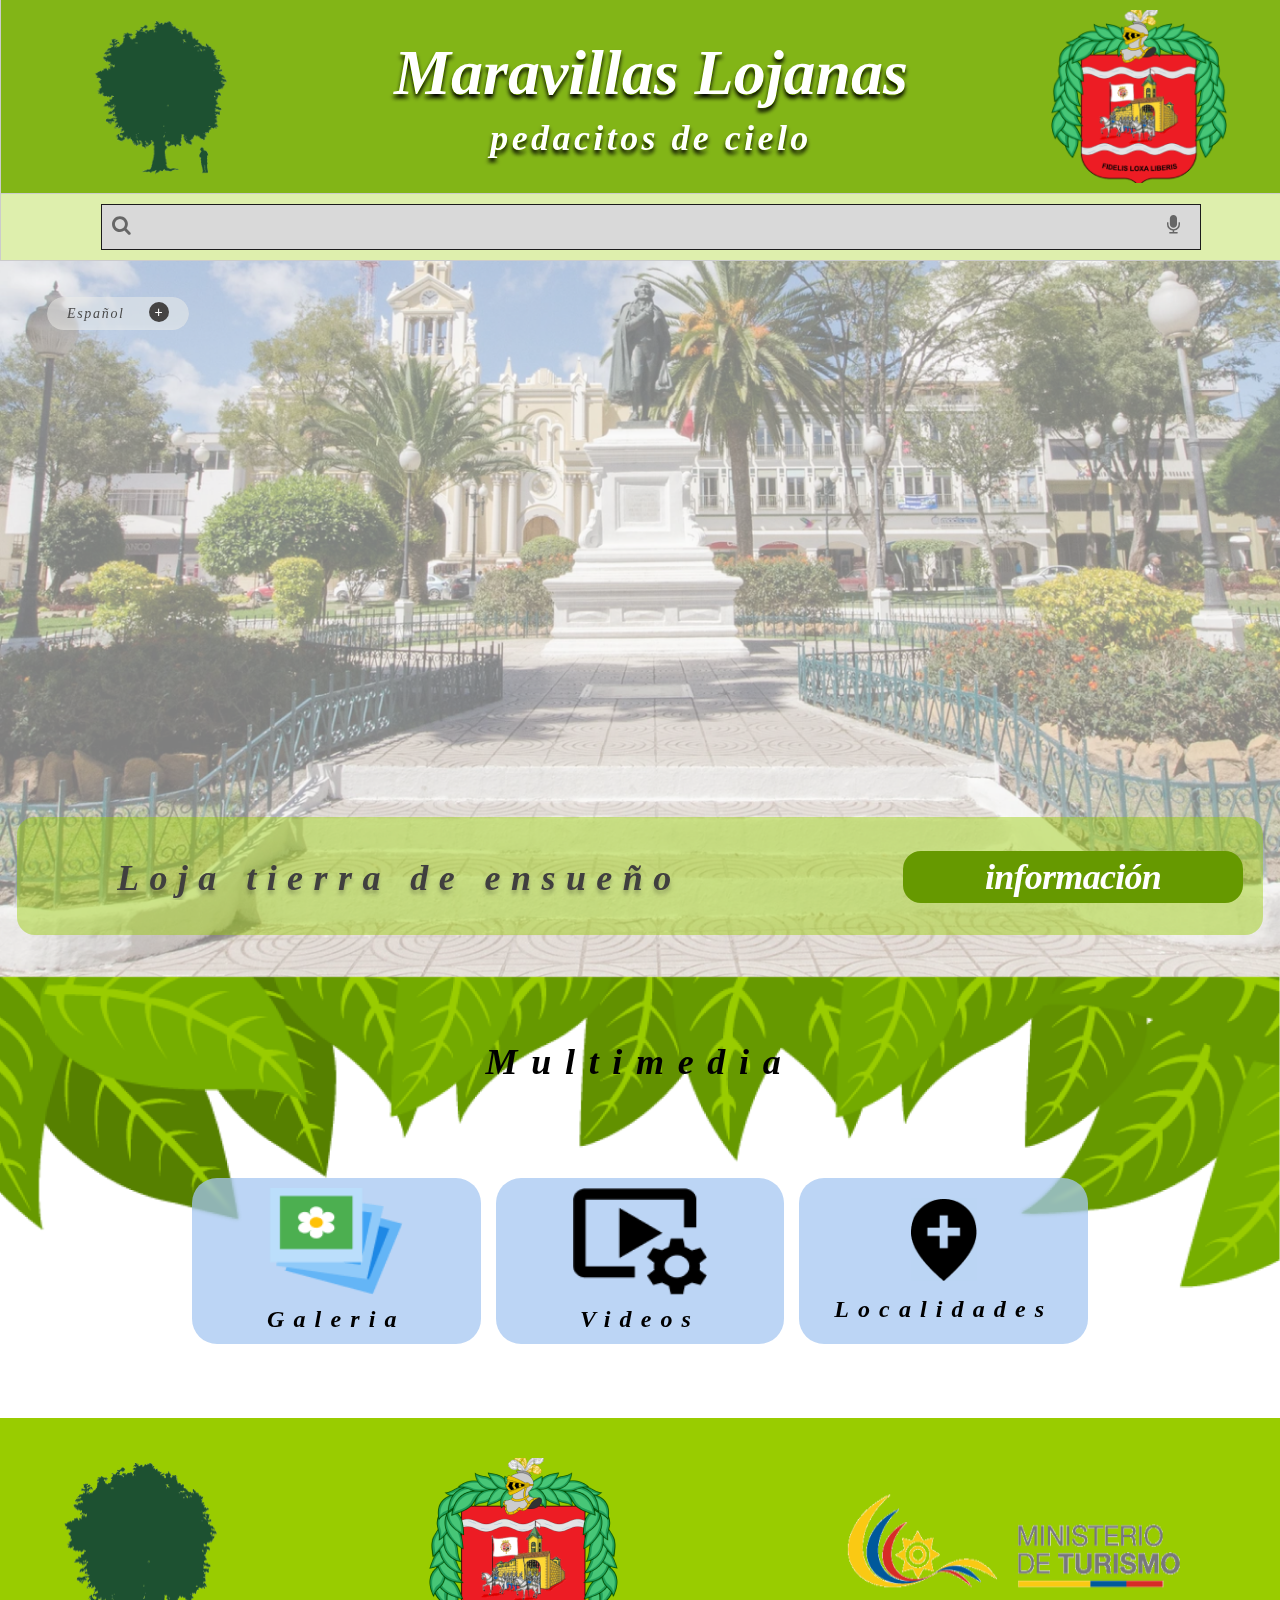
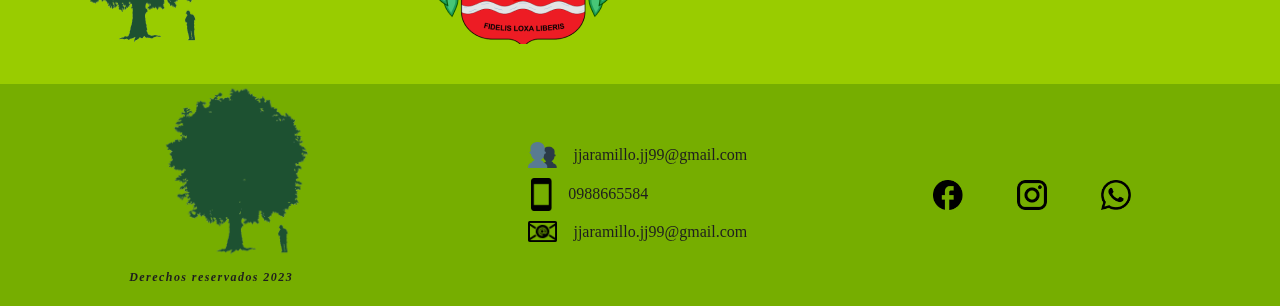
<file: index.html>
<!DOCTYPE html>
<html lang="en">
<head>
  <meta charset="UTF-8">
  <meta name="viewport" content="width=device-width, initial-scale=1.0">
  <link rel="stylesheet" href="https://stackpath.bootstrapcdn.com/font-awesome/4.7.0/css/font-awesome.min.css">
  <link rel="stylesheet" href="css/styles.css">
  <title>Maravillas Lojanas</title>
</head>
<body>
  <!-- Creación de la parte inicial de la página con dos imágenes a los extremos -->
<div class="contenedor">
<div class="card ">
  <div class="card-body">
    <div class="row">
      <div class="col-2">
        <img src="images/guaraguao 1.png" alt="Imagen izquierda" class="img-fluid izquierda" >
      </div>
      <div class="col-8 text-center">
        <h1 class="card-title">Maravillas Lojanas</h1>
        <p class="card-text">pedacitos de cielo</p>
      </div>
      <div class="col-2">
        <img src="images/Coats_of_arms_of_Loja 1.png" alt="Imagen derecha" class="img-fluid derecha">
      </div>
    </div>
  </div>
</div>
 <!-- Creación de la celda de búsqueda -->
 <div class="card busqueda">
  <div class="card-body microfono">
    <div class="card interna">
      <i class="fa fa-search"></i>
      <i class="fa fa-microphone"></i>
    </div>
  </div>
</div>
 <!-- Creación de Slider además de contener un botón de idioma e información sobre el tema abordado en la página -->
<div class="contenedor imagen">
  <div class="sliderPrincipal">
    <img src="images/image 1.png" title="Slider" alt="Slider">
     <div class="card-nueva">
        <div class="card-footer">
          <p class="texto1">Loja tierra de ensueño</p>
          <button class="btn-card">
            <p class="texto2">información</p></button>
        </div>
      </div>
    </div>
    <button class="btn"> <p class="texto">Español</p> <span class="circulo">+</span></button>
  </div>
</div>
  <!-- Creación de tres botones que contiene link de una página interna -->
<div class="contenedor imagen2">
  <div class="imagen">
    <img src="images/image 2.png" alt="Imagen">
    <h2 class="texto-superior">Multimedia</h2>
    <div class="botones">
      <div class="boton">
        <img src="images/Group 1.png" alt="Imagen1">
        <p class="texto-inferior">Galeria</p>
      </div>
      <div class="boton">
        <img src="images/Vector.png" alt="Imagen2">
        <p class="texto-inferior">Videos</p>
      </div>
      <div class="boton imagen3">
        <a href="internas/pagina_interna.html">
        <img src="images/Vector(1).png" alt="Imagen3">
        <p class="texto-inferior">Localidades</p>
        </a>
        </div>
    </div>
  </div>
</div>
  <!-- Contenedor de tres imágenes -->
<div class="image-container">
    <img class="imagen1" src="images/guaraguao 1.png" alt="Imagen 1">
    <img class="imagen2" src="images/Coats_of_arms_of_Loja 1.png" alt="Imagen 2">
    <img class="imagen3" src="images/Logo-Ministerio-de-Turismo-EC-2018 1.png" alt="Imagen 3">
  </div>
    <!-- Contenedor footer - pie de página de tres columnas de información -->
  <div class="contenedor-footer">
<div class="column cuadro">
    <img class="imagen4" src="images/guaraguao 1.png" alt="Imagen">
    <p class = "texto3">Derechos reservados 2023</p>
  </div>
  <div class="column cuadro1">
    <p>
    <img src="images/Group 2.png" alt="Imagen" class="imagen5">
    jjaramillo.jj99@gmail.com
  </p>
   <p>
    <img src="images/Vector(2).png" alt="Imagen" class="imagen6">
    0988665584
  </p>
   <p>
    <img src="images/Group.png" alt="Imagen" class="imagen5">
    jjaramillo.jj99@gmail.com
  </p>
  </div>
  <div class="column cuadro2">
    <div class="social-icons">
      <img src="images/Vector(3).png" alt="Facebook">
      <img src="images/Vector(4).png" alt="Instagram">
      <img src="images/Vector(5).png" alt="WhatsApp">
    </div>
  </div>
  </div>
</div>

  <script src="https://stackpath.bootstrapcdn.com/bootstrap/4.3.1/js/bootstrap.min.js"></script>

</body>
</html>
</file>
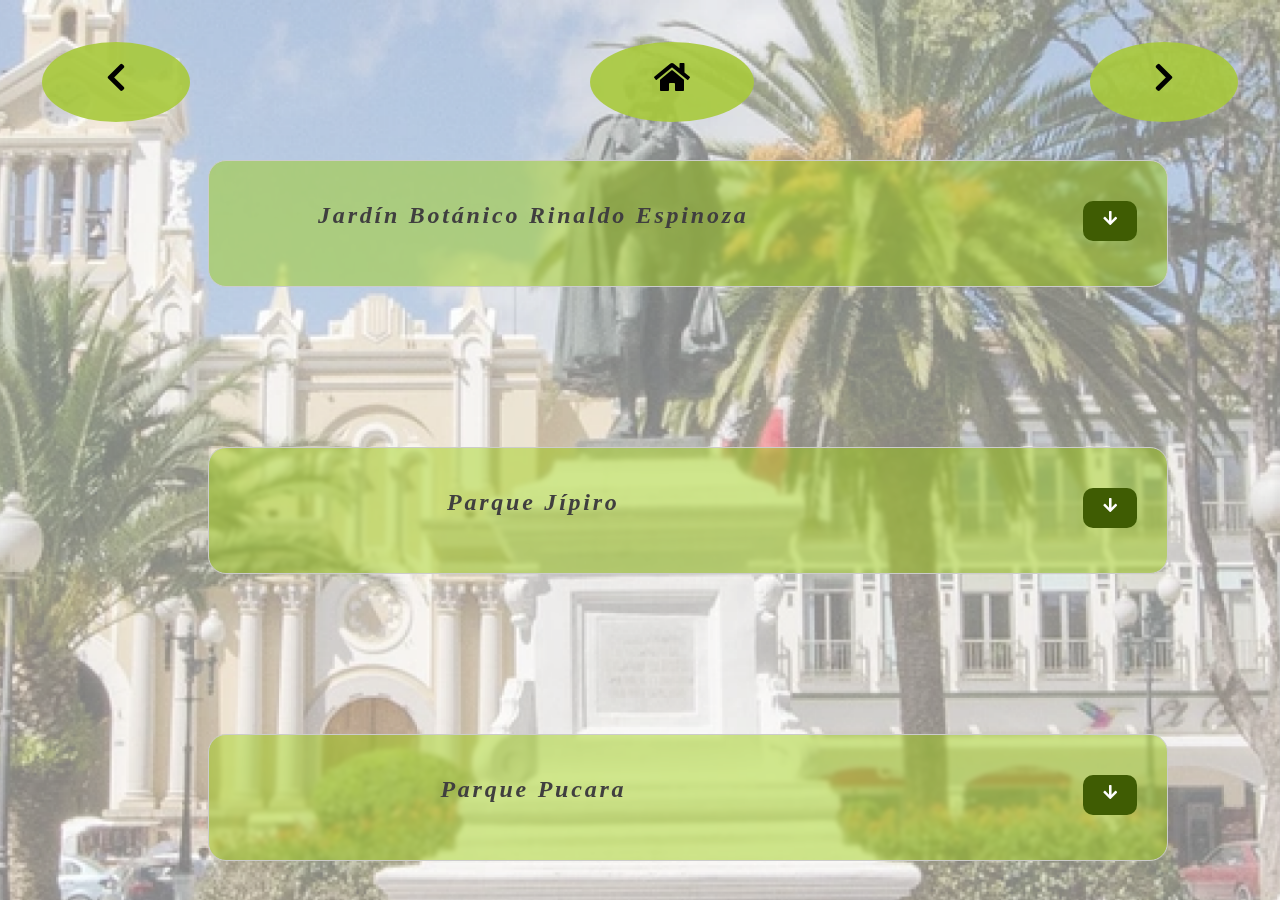
<file: internas/pagina_interna.html>
<!DOCTYPE html>
<html>
<head>
  <meta charset="UTF-8">
  <link rel="stylesheet" type="text/css" href="https://cdnjs.cloudflare.com/ajax/libs/font-awesome/5.15.3/css/all.min.css">
  <link rel="stylesheet" type="text/css" href="../css/styles.css">
  <link rel="stylesheet" href="https://stackpath.bootstrapcdn.com/bootstrap/4.5.0/css/bootstrap.min.css">
</head>
<body>
<!-- Creación de tres botones de exploración para regresar a página de inicio -->
<div class="container">
  <div class="imagen-fondo">
    <div class="botones-superiores">
  <div class="scrollable-button">
    <button class="boton-izquierdo"><i class="fas fa-chevron-left"></i></button>
  </div>
  <div class="scrollable-button">
    <a href="../index.html">
      <button class="boton-centro"><i class="fas fa-home"></i></button>
    </a>
  </div>
  <div class="scrollable-button">
    <button class="boton-derecho"><i class="fas fa-chevron-right"></i></button>
  </div>
</div>
<!-- Seis cards que contiene un texto y un botón para conocer la información de dicho tema -->
<div class="card tarjeta">
  <div class="card-body tarjeta1">
    <div class="row">
      <div class="col-sm-8">
        <p>Jardín Botánico Rinaldo Espinoza </p>
      </div>
      <div class="col-sm-4 text-right">
          <input type="checkbox" id="toggle-checkbox" class="toggle-checkbox">
          <label for="toggle-checkbox" class="btn-primary boton4"><i class="fas fa-arrow-down"></i></label>
          <div class="hidden-card">
            <div class="card hidden-content">
              <div class="card-body text3">
                <p class="texto5">El Jardín Botánico Reinaldo Espinosa Aguilar es un jardín botánico de unas 
                    7 hectáreas de extensión, administrado por la Universidad Nacional de Loja, en Loja, Ecuador. 
                    La vegetación del valle lojano es de una gran variedad y riqueza, a tal punto que el geógrafo 
                    Teodoro Wolf calificó a Loja como "el jardín botánico del Ecuador".</p>
              </div>
            </div>
          </div>
        </div>
    </div>
  </div>
</div>
<div class="card tarjeta">
  <div class="card-body tarjeta1">
    <div class="row">
      <div class="col-sm-8">
        <p>Parque Jípiro</p>
      </div>
      <div class="col-sm-4 text-right">
          <input type="checkbox" id="toggle-checkbox" class="toggle-checkbox">
          <label for="toggle-checkbox" class="btn-primary boton4"><i class="fas fa-arrow-down"></i></label>
          <div class="hidden-card">
            <div class="card hidden-content">
              <div class="card-body text3">
                <p class="texto5">El Jardín Botánico Reinaldo Espinosa Aguilar es un jardín botánico de unas 
                    7 hectáreas de extensión, administrado por la Universidad Nacional de Loja, en Loja, Ecuador. 
                    La vegetación del valle lojano es de una gran variedad y riqueza, a tal punto que el geógrafo 
                    Teodoro Wolf calificó a Loja como "el jardín botánico del Ecuador".</p>
              </div>
            </div>
          </div>
        </div>
    </div>
  </div>
</div>
<div class="card tarjeta">
  <div class="card-body tarjeta1">
    <div class="row">
      <div class="col-sm-8">
        <p>Parque Pucara </p>
      </div>
      <div class="col-sm-4 text-right">
          <input type="checkbox" id="toggle-checkbox" class="toggle-checkbox">
          <label for="toggle-checkbox" class="btn-primary boton4"><i class="fas fa-arrow-down"></i></label>
          <div class="hidden-card">
            <div class="card hidden-content">
              <div class="card-body text3">
                <p class="texto5">El Jardín Botánico Reinaldo Espinosa Aguilar es un jardín botánico de unas 
                    7 hectáreas de extensión, administrado por la Universidad Nacional de Loja, en Loja, Ecuador. 
                    La vegetación del valle lojano es de una gran variedad y riqueza, a tal punto que el geógrafo 
                    Teodoro Wolf calificó a Loja como "el jardín botánico del Ecuador".</p>
              </div>
            </div>
          </div>
        </div>
    </div>
  </div>
</div>
<div class="card tarjeta">
  <div class="card-body tarjeta1">
    <div class="row">
      <div class="col-sm-8">
        <p>Bosque Petrificado de Puyango</p>
      </div>
      <div class="col-sm-4 text-right">
          <input type="checkbox" id="toggle-checkbox" class="toggle-checkbox">
          <label for="toggle-checkbox" class="btn-primary boton4"><i class="fas fa-arrow-down"></i></label>
          <div class="hidden-card">
            <div class="card hidden-content">
              <div class="card-body text3">
                <p class="texto5">El Jardín Botánico Reinaldo Espinosa Aguilar es un jardín botánico de unas 
                    7 hectáreas de extensión, administrado por la Universidad Nacional de Loja, en Loja, Ecuador. 
                    La vegetación del valle lojano es de una gran variedad y riqueza, a tal punto que el geógrafo 
                    Teodoro Wolf calificó a Loja como "el jardín botánico del Ecuador".</p>
              </div>
            </div>
          </div>
        </div>
    </div>
  </div>
</div>
<div class="card tarjeta">
  <div class="card-body tarjeta1">
    <div class="row">
      <div class="col-sm-8">
        <p>Zoológico Municipal “Orillas del Zamora”</p>
      </div>
      <div class="col-sm-4 text-right">
          <input type="checkbox" id="toggle-checkbox" class="toggle-checkbox">
          <label for="toggle-checkbox" class="btn-primary boton4"><i class="fas fa-arrow-down"></i></label>
          <div class="hidden-card">
            <div class="card hidden-content">
              <div class="card-body text3">
                <p class="texto5">El Jardín Botánico Reinaldo Espinosa Aguilar es un jardín botánico de unas 
                    7 hectáreas de extensión, administrado por la Universidad Nacional de Loja, en Loja, Ecuador. 
                    La vegetación del valle lojano es de una gran variedad y riqueza, a tal punto que el geógrafo 
                    Teodoro Wolf calificó a Loja como "el jardín botánico del Ecuador".</p>
              </div>
            </div>
          </div>
        </div>
    </div>
  </div>
</div>
<div class="card tarjeta">
  <div class="card-body tarjeta1">
    <div class="row">
      <div class="col-sm-8">
        <p>Parque Nacional Podocarpus</p>
      </div>
      <div class="col-sm-4 text-right">
          <input type="checkbox" id="toggle-checkbox" class="toggle-checkbox">
          <label for="toggle-checkbox" class="btn-primary boton4"><i class="fas fa-arrow-down"></i></label>
          <div class="hidden-card">
            <div class="card hidden-content">
              <div class="card-body text3">
                <p class="texto5">El Jardín Botánico Reinaldo Espinosa Aguilar es un jardín botánico de unas 
                    7 hectáreas de extensión, administrado por la Universidad Nacional de Loja, en Loja, Ecuador. 
                    La vegetación del valle lojano es de una gran variedad y riqueza, a tal punto que el geógrafo 
                    Teodoro Wolf calificó a Loja como "el jardín botánico del Ecuador".</p>
              </div>
            </div>
          </div>
        </div>
    </div>
  </div>
</div>
<div class="imagen-superpuesta">
  <img src="../images/image 4(1).png" alt="Imagen Superpuesta">
</div>
<script src="https://stackpath.bootstrapcdn.com/bootstrap/4.5.0/js/bootstrap.min.js"></script>
</body>
</html>
</file>
<file: css/styles.css>
*{
	padding: 0;
	margin: 0;
    overflow-x: hidden;
}

/*---------------------------------------------*/
/*               Contenido Main               */
/*---------------------------------------------*/

  .contenedor{
    width: 100vw; 
}

.card {
    border: 1px solid #ccc;
    border-top: 10px;
    padding: 10px;
    background-color: rgba(118, 174, 0, 0.91);
    width: 100%;
  }
  
  .row {
    display: flex;
    align-items: center;
    justify-content: center;
  }
  
  .col-2 {
    display: flex;
    align-items: center;
    justify-content: flex-start;
  }
  
  .col-2 img {
    max-width: 11rem;
    height: auto;
  }
  
  .col-8 {
    display: flex;
    flex-direction: column;
    align-items: center;
    justify-content: center;
  }
  
  .card-title {
    position: absolute;
    width: 570px;
    height: 116px;
    font-family: 'Inter';
    font-style: italic;
    font-weight: 800;
    font-size: 64px;
    line-height: 77px;
    text-align: center;
    color: #FFFFFF;
    mix-blend-mode: hard-light;
    margin-bottom: 10px;
    text-shadow: 0px 4px 4px rgba(0, 0, 0, 1);
    overflow-x: hidden;
  }
  
  .card-text {
    position: absolute;
    width: 587px;
    height: 62px;
    font-family: 'Inter';
    font-style: italic;
    font-weight: 800;
    font-size: 36px;
    line-height: 44px;
    text-align: center;
    letter-spacing: 0.095em;
    color: #FFFFFF;
    mix-blend-mode: hard-light; 
    margin-bottom: -100px;
    text-shadow: 0px 4px 4px rgba(0, 0, 0, 1);
    overflow-x: hidden;
  }
  
  .izquierda {
    padding-right: 25rem;
  }

  .derecha {
    padding-left: 25rem;
  }

/*---------------------------------------------*/
/*         Contenido Barra Búsqueda            */
/*---------------------------------------------*/

  .fa {
    font-size: 20px;
    color: #666;
    margin-right: 5px;
    margin-right: 10px;
  }

  .busqueda{
    width: 100%;
    display: flex;
    justify-content: center;
    padding: 10px;
    background-color: rgba(153, 204, 0, 0.32);
  }
  .microfono {
    display: flex;
    align-items: center;
  }

  .fa-microphone{
    float: right;
  }

  .interna {
    width: 1077.05px; 
    background-color: rgba(217, 217, 217, 1);
    border: 1px solid rgba(0, 0, 0, 0.87);
  }
  
/*---------------------------------------------*/
/*               Contenido Slider              */
/*---------------------------------------------*/
  .contenedor.imagen {
    position: relative;
  }
  
  .sliderPrincipal {
    position: relative;
  }
  
  .btn {
    position: absolute;
    top: 36px;
    left: 47px;
    background: rgba(243, 243, 240, 0.66);
    backdrop-filter: blur(2px);
    color: #ffffff;
    border: none;
    border-radius: 18px;
    padding: 5px 20px;
    font-size: 14px;
    cursor: pointer;
    z-index: 2;
    justify-content: center;
  }
  
  .circulo {
    display: inline-block;
    width: 20px;
    height: 20px;
    border-radius: 50%;
    background-color: rgba(69, 68, 68, 1);
    color: white;
    text-align: center;
    line-height: 20px;
    margin-left: 20px;
  }
  
  .sliderPrincipal img {
    display: block;
    width: 100%;
    height: 100%;
    object-fit: cover;
  }

  .texto {
    font-family: 'Inter';
    margin-top: 0.2rem;
    color:#4B4B4B;
    font-style: italic;
    font-size: 14px;
    text-align: center;
    letter-spacing: 0.12em;
    display: inline-block;
  }

  .card-nueva {
    position: absolute;
    border-radius: 18px;
    left: 50%;
    bottom: 10px;
    transform: translateX(-50%);
    background-color: rgba(153, 204, 0, 0.44);
    box-sizing: border-box;
    position: absolute;
    width: 1246px;
    height: 118px;
    padding: 20px;
    margin-bottom: 2rem;
  }
  
  .card-footer {
    display: flex;
    justify-content: space-between;
    align-items: center;
  }

  .texto1 {
    font-family: 'Inter';
    font-style: italic;
    font-weight: 800;
    font-size: 36px;
    line-height: 44px;
    text-align: center;
    letter-spacing: 0.29em;
    color: #403F3F;
    text-shadow: 0px 4px 4px rgba(0, 0, 0, 0.25);   
    margin-top: 1rem; 
    margin-left: 5rem; 
  }

  .btn-card {
    width: 340px;
    height: 52px;
    background-color: rgba(102, 153, 0, 1);
    border-radius: 18px;
    border: none;
    margin-top: 0.9rem;
    cursor: pointer;
  }

  .texto2{
    font-family: 'Inter';
    font-style: italic;
    font-weight: 800;
    font-size: 36px;
    line-height: 44px;
    text-align: center;
    letter-spacing: -0.02em;
    color: #FFFFFF;
  }

/*-------------------------------------------------*/
/*  Contenido de tres botones con página interna   */
/*-------------------------------------------------*/

  .contenedor.imagen2 {
    position: relative;
    text-align: center;
    height: 100%;
    overflow: hidden;
    margin-top: -0.7rem;
  }
  
  .imagen {
    position: relative;
    display: inline-block;
    width: 100%;
    height: 100%;
  }
  
  .imagen img {
    width: 100%;
    height: 100%;
    object-fit: cover;
  }
  
  .texto-superior {
    position: absolute;
    top: 70px;
    left: 0;
    right: 0;
    font-family: 'Inter';
    font-style: italic;
    font-weight: 800;
    font-size: 36px;
    line-height: 44px;
    text-align: center;
    letter-spacing: 0.38em;
    color: #000000;

  }
  
  .botones {
    position: absolute;
    top: 13rem;
    left: 50%;
    transform: translateX(-50%);
    display: flex;
    flex-wrap: wrap;
    justify-content: space-between;
    width: 70%;
    margin: 0 0 8rem 0;
    overflow: hidden;
  }
  
  .boton {
    display: flex;
    flex-direction: column;
    align-items: center;
    justify-content: center;
    background-color: rgba(164, 199, 241, 0.74);
    backdrop-filter: blur(2px);
    border-radius: 25px;
    width: calc(33.33% - 10px);
    box-sizing: border-box;
    border: none;
    cursor: pointer;
    padding: 10px;
    position: relative;
    overflow: hidden;
  }
  
  .boton img {
    width: 50%;
    height: auto;
  }

  .imagen3 img{
    width: 30%;
  }
  
  .texto-inferior-container {
    width: 100%;
    position: absolute;
    bottom: -30px;
    left: 0;
    transform: translateY(100%);
  }
  
  .texto-inferior {
    margin-top: 10px;
    font-family: 'Inter';
    font-style: italic;
    font-weight: 800;
    font-size: 24px;
    line-height: 29px;
    text-align: center;
    letter-spacing: 0.38em;
    color: #000000;
  }

/*---------------------------------------------*/
/*         Contenido tres imágenes             */
/*---------------------------------------------*/
  .image-container {
    display: flex;
    justify-content: space-between;
    background-color: rgba(153, 204, 0, 1);
    height: 30%;

  }

  .image-container img {
    max-width: 100%;
    height: auto;
    margin: 0 1px;
    padding: 2.5rem;
  }

  .imagen1 img{
    margin-left: 2rem;
  }

/*---------------------------------------------*/
/*         Contenido Footer - pie página       */
/*---------------------------------------------*/
  .column {
    display: inline-block;
    width: 33%;
    vertical-align: top;
  }

  .column img {
    width: 45%;
    height: auto;
  }

  .column p {
    margin-top: 10px;
    display: flex;
    align-items: center;
    justify-content: center;
    text-align: center;
    height: 100%;
    color: #1E1E1E;
  }

  .social-icons {
    display: flex;
    justify-content: space-between;
    margin: 6rem 7rem;
  }

  .social-icons img {
    width: 30px;
    height: 30px;
  }

  .texto3{
    font-family: 'Inter';
    font-style: italic;
    font-weight: 800;
    font-size: 12px;
    line-height: 15px;
    text-align: center;
    letter-spacing: 0.12em;
    color: #636363;
  }

  .imagen4{
    margin-left: 9rem;
  }

  a {
    text-decoration: none;
  }

  .contenedor-footer{
    background-color: rgba(118, 174, 0, 1);
  }

  .column.cuadro1 {
    padding-top: 3rem;
  }

  .column img.imagen5 {
    width: 7%; 
    height: auto; 
    padding-right: 1rem;
  }

  .column img.imagen6 {
    width: 5%; 
    height: auto; 
    padding-right: 1rem;
    margin-left: -6rem;
  }

  .column p:first-child {
    margin-bottom: 10px; 
  }

  .column.cuadro2{
    margin-left: -2rem;
  }

  /* Estilos de la página interna a partir del botón Localidades */

/*-----------------------------------------------------*/
/*         Contenido imagen de fondo y superpuesta    */
/*----------------------------------------------------*/
  .imagen-fondo {
    background-image: url('../images/image 3.png');
    background-repeat: no-repeat;
    background-size: cover;
    position: fixed;
    top: 0;
    left: 0;
    width: 100%;
    height: 100%;
    z-index: 1;
  }
  
  .imagen-superpuesta {
    position: relative;
    z-index: 2;
    height: auto;
  }
  
  
  .imagen-superpuesta img {
    display: block;
    width: 100%;
    height: auto;
    margin-top: -10rem;
  }
  
  .boton-izquierdo,
  .boton-centro,
  .boton-derecho {
    position: absolute;
    top: 10px;
    padding: 1rem 4rem;
    color: black;
    font-size: 2rem;
    background-color: rgba(169, 202, 60, 0.90);
    border: none;
    border-radius: 50%;
    margin: 2rem;
    cursor: pointer;
  }
  
  .boton-izquierdo {
    left: 10px;
  }
  
  .boton-centro {
    left: 50%;
    transform: translateX(-50%);
  }
  
  .boton-derecho {
    right: 10px;
  }
  
/*---------------------------------------------*/
/*         Contenido cards de información      */
/*---------------------------------------------*/
  .card.tarjeta {
    position: relative;
    margin: 10rem 13rem;
    border: 1px solid #ccc;
    border-radius: 4px;
    z-index: 2;
    width: 75%;
    background: rgba(153, 204, 0, 0.44);
    backdrop-filter: blur(2px);
    border-radius: 18px;
  }
  
  .card-body.tarjeta1 {
    padding: 20px;
  }
  
  .row {
    align-items: center;
  }
  
  .col-sm-8 {
    text-align:center;
    font-family: 'Inter';
    font-style: italic;
    font-weight: 800;
    font-size: 24px;
    line-height: 29px;
    letter-spacing: 0.115em;
    color: #403F3F;
    position: sticky;
  }
  
  .col-sm-4 {
    text-align: right;
  }
  
  .btn-primary {
    margin-top: 10px;
    padding: 8px 20px;
    font-size: 16px;
    border-radius: 4px;
    border: none;
    border-radius: 10px;
  }

  .tarjeta .btn-primary {
    background-color: rgb(63, 92, 3); 
    color: #ffffff;
  }
  
  .tarjeta .btn-primary:hover {
    background-color:rgba(102, 153, 0, 1); 
    color: #ffffff;
  }

  .text3 {
    font-family: 'Inter';
    font-style: italic;
    font-weight: 800;
    font-size: 15px;
    line-height: 29px;
    letter-spacing: 0.115em;
    color: #403F3F;
    position: sticky;
  }

  .toggle-checkbox {
    position: absolute;
    opacity: 0;
    pointer-events: none;
  }
  
  .hidden-card {
    position: relative;
    overflow: hidden;
    height: 0;
    transition: height 0.3s ease;
    width: -150%;

  }
  
  .hidden-card.open {
    height: auto;
  }
  
 .hidden-content {
  padding: 20px;
  display: none;
  justify-content: center;
  align-items: center;
  width: 100%;
}

  .toggle-checkbox:checked ~ .hidden-card {
    height: 100%;
  }
  
  .scrollable-button {
    overflow: auto;
  }
</file>
